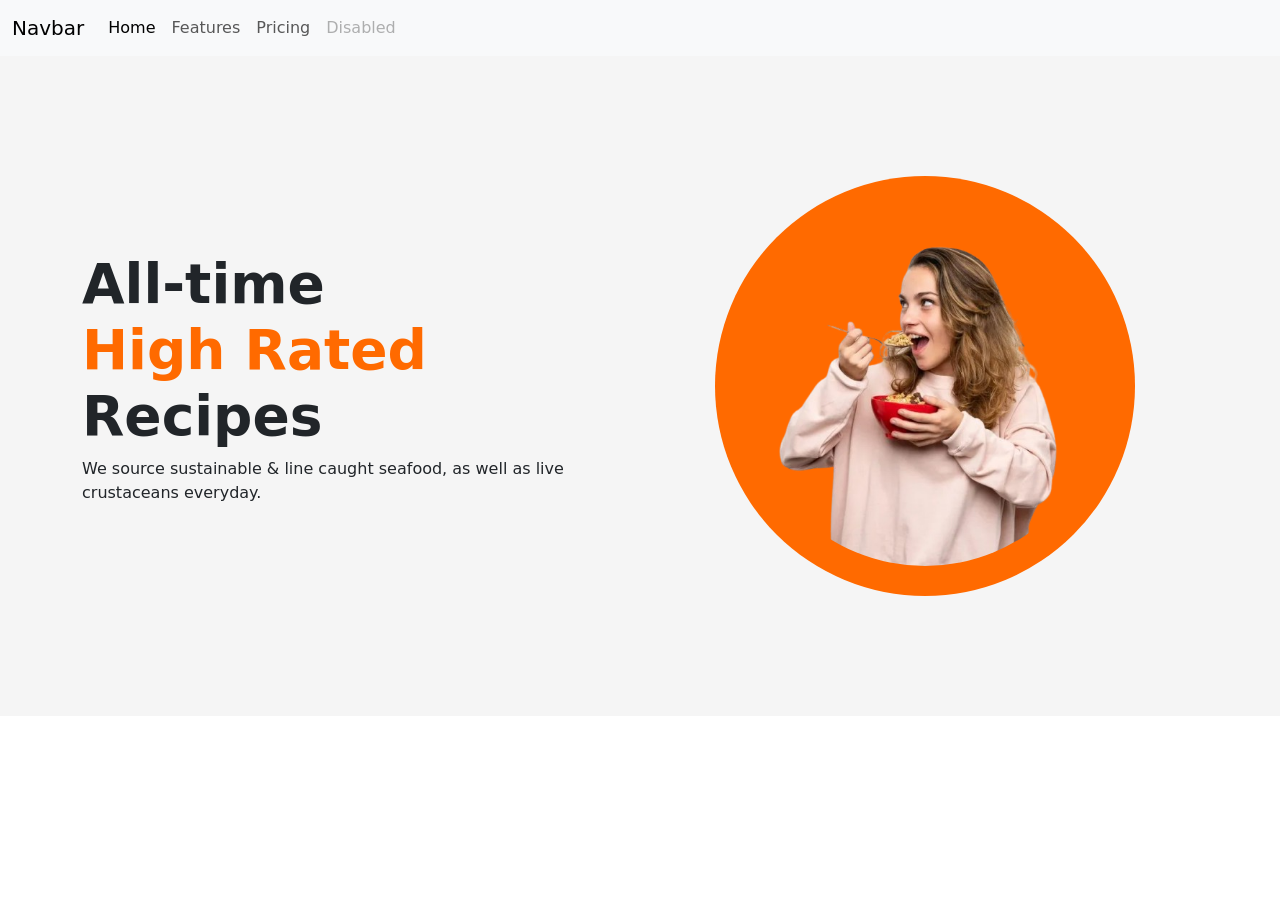
<file: res.html>
<!DOCTYPE html>
<html lang="en">
<head>
    <meta charset="UTF-8">
    <meta name="viewport" content="width=device-width, initial-scale=1.0">
    <title>Document</title>
    <link href="https://cdn.jsdelivr.net/npm/bootstrap@5.3.8/dist/css/bootstrap.min.css" rel="stylesheet" integrity="sha384-sRIl4kxILFvY47J16cr9ZwB07vP4J8+LH7qKQnuqkuIAvNWLzeN8tE5YBujZqJLB" crossorigin="anonymous">
    <style>
      .hero-section{
padding:120px 0;
background:#f5f5f5;
}

.hero-text h1{
font-size:55px;
font-weight:700;
}

.hero-text span{
color:#ff6a00;
}

.hero-img img{
max-width:420px;
border-radius:50%;
background:#ff6a00;
padding:30px;
}

/* Tablet */
@media (max-width:991px){

.hero-text{
text-align:center;
margin-bottom:40px;
}

.hero-text h1{
font-size:40px;
}

.hero-img img{
max-width:300px;
}

}

/* Mobile */
@media (max-width:576px){

.hero-text h1{
font-size:32px;
}

.hero-img img{
max-width:250px;
}

}
    </style>
</head>
<body>
    <nav class="navbar navbar-expand-lg bg-body-tertiary">
  <div class="container-fluid">
    <a class="navbar-brand" href="#">Navbar</a>
    <button class="navbar-toggler" type="button" data-bs-toggle="collapse" data-bs-target="#navbarNav" aria-controls="navbarNav" aria-expanded="false" aria-label="Toggle navigation">
      <span class="navbar-toggler-icon"></span>
    </button>
    <div class="collapse navbar-collapse" id="navbarNav">
      <ul class="navbar-nav">
        <li class="nav-item">
          <a class="nav-link active" aria-current="page" href="#">Home</a>
        </li>
        <li class="nav-item">
          <a class="nav-link" href="#">Features</a>
        </li>
        <li class="nav-item">
          <a class="nav-link" href="#">Pricing</a>
        </li>
        <li class="nav-item">
          <a class="nav-link disabled" aria-disabled="true">Disabled</a>
        </li>
      </ul>
    </div>
  </div>
</nav>
<section class="hero-section">
  <div class="container">
    <div class="row align-items-center">

      <!-- Text -->
      <div class="col-lg-6 col-md-12 hero-text">
        <h1>
          All-time <br>
          <span>High Rated</span><br>
          Recipes
        </h1>

        <p>
          We source sustainable & line caught seafood,
          as well as live crustaceans everyday.
        </p>
      </div>

      <!-- Image -->
      <div class="col-lg-6 col-md-12 text-center hero-img">
        <img src="girl_food.png" class="img-fluid">
      </div>

    </div>
  </div>
</section>
</body>
<script src="https://cdn.jsdelivr.net/npm/bootstrap@5.3.8/dist/js/bootstrap.bundle.min.js" integrity="sha384-FKyoEForCGlyvwx9Hj09JcYn3nv7wiPVlz7YYwJrWVcXK/BmnVDxM+D2scQbITxI" crossorigin="anonymous"></script>
</html>
</file>
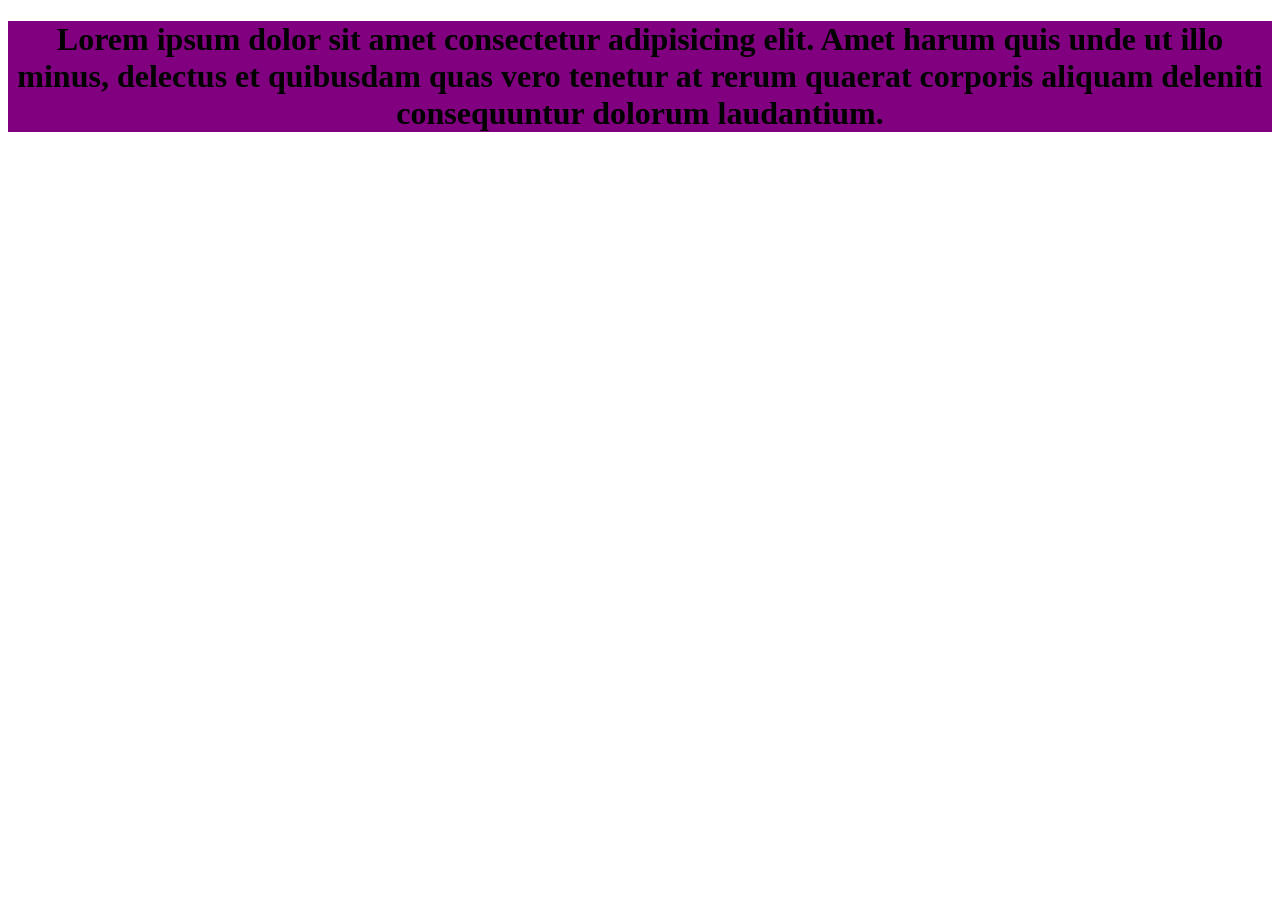
<file: responsive.html>
<!DOCTYPE html>
<html lang="en">
<head>
    <meta charset="UTF-8">
    <meta name="viewport" content="width=device-width, initial-scale=1.0">
    <title>Document</title>
    <style>
h1{
    background-color: purple;
    width: 100%;
    text-align: center;
}
@media screen and (max-width:375px) {
    h1{
        background-color: yellow;
    }
}
    </style>
</head>
<body>
   <h1>Lorem ipsum dolor sit amet consectetur adipisicing elit. Amet harum quis unde ut illo minus, delectus et quibusdam quas vero tenetur at rerum quaerat corporis aliquam deleniti consequuntur dolorum laudantium.</h1> 
</body>
</html>
</file>
